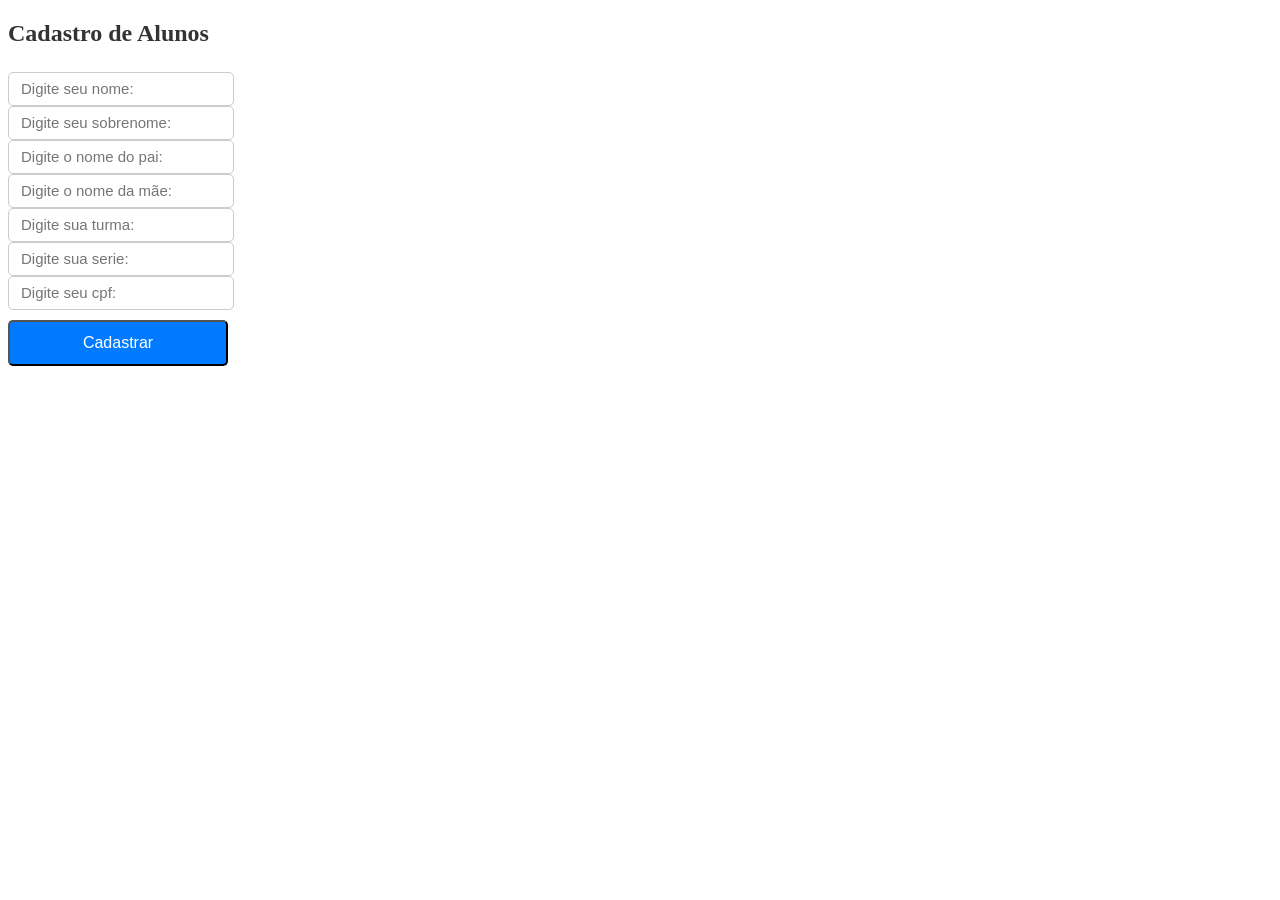
<file: Atividade/index.html>
<!DOCTYPE html>
<html lang="en">
<head>
    <meta charset="UTF-8">
    <meta name="viewport" content="width=device-width, initial-scale=1.0">
    <title>Document</title>
    <link rel="stylesheet" href="estilo.css">
</head>
<body>
    <div class="container"></div>

        <h2 class="h2">Cadastro de Alunos</h2>
    
        <form action="conectar.php" method="POST">

            <input  class="input" type="text" placeholder="Digite seu nome: " id="nome">
            <br>
            <input class="input" type="text" placeholder="Digite seu sobrenome: " id="sobrenome">
            <br>
            <input class="input" type="text" placeholder="Digite o nome do pai: " id="nome do pai">
            <br>
            <input class="input" type="text" placeholder="Digite o nome da mãe: " id="nome da mãe">
            <br>
            <input class="input" type="text" placeholder="Digite sua turma: " id="turma">
            <br>
            <input class="input" type="text" placeholder="Digite sua serie: " id="serie">
            <br>
            <input class="input" type="text" placeholder="Digite seu cpf: " id="cpf">
            <br>
            <button type="submit">Cadastrar</button>
    
        </form>
    </div>
</body>
</html>
</file>
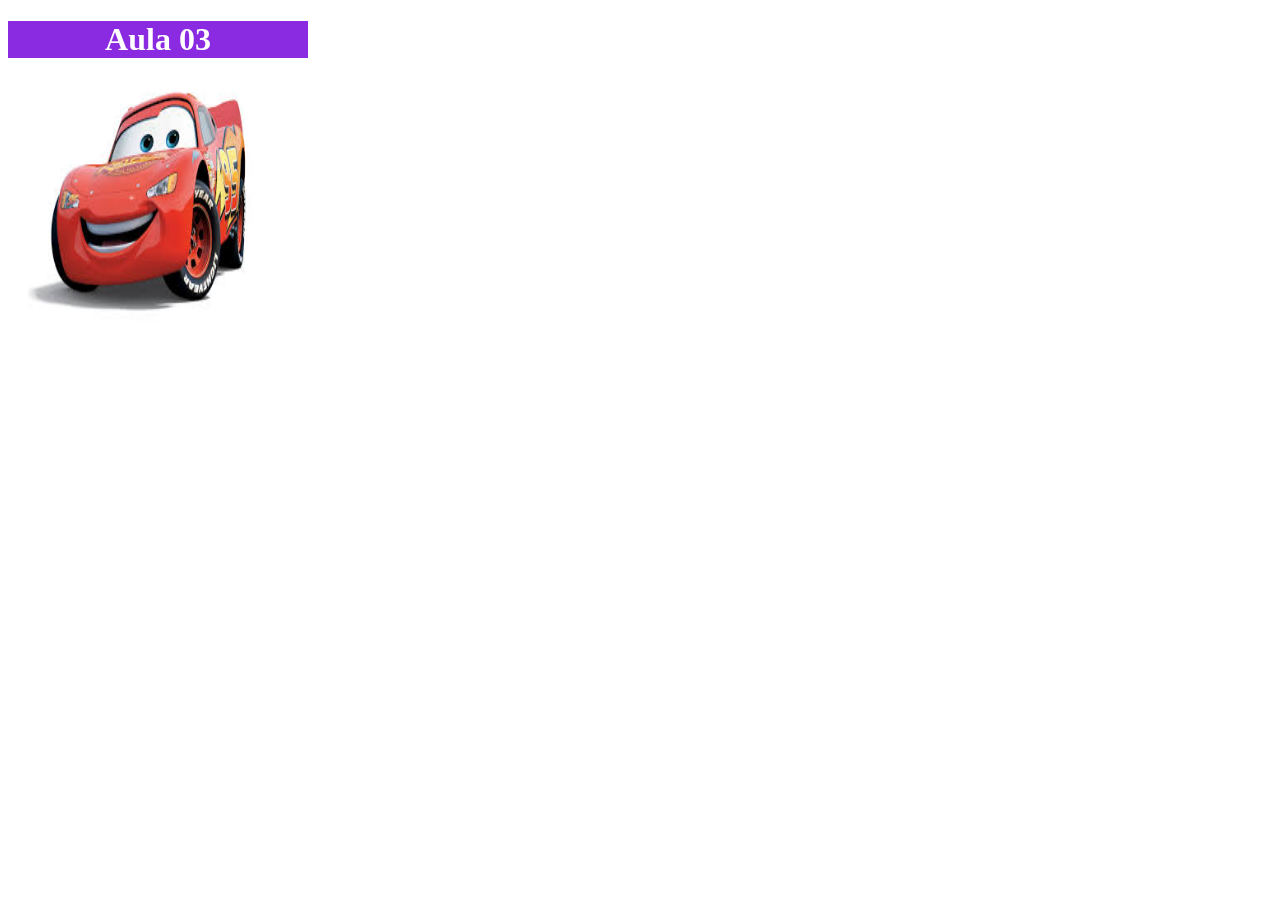
<file: Aula 3/index.html>
<!DOCTYPE html> <!--Diz para o navegdor a atual versão do html para configuracão do site-->
<html lang="pt-br"> <!-- É o documento todo, desde as configurações até a exibição-->
<head>
    <meta charset="UTF-8">
    <meta name="viewport" content="width=device-width, initial-scale=1.0">
    <title>Aula 03</title>
</head>
<body>
    <style>
        .mcqueen{
            width: 250px;
            height: 250px;
        }

        .mcqueen:hover{
            transform: scale(0.8);
            transition: 1.5s;
            rotate: calc();
        }
    </style>
    <h1 style="background-color:blueviolet; color:white; width: 300px; text-align:center">Aula 03</h1>   
    <img class="mcqueen" src="[data-uri]" alt=""> 
</body>
</html>
</file>
<file: Atividade/estilo.css>
.container{
    height: 100%;
    width: 100px;
}

h2{
    margin-bottom:25px;
    color:#333;
}

.input{
    justify-content: center;
    height: 8px;
    width:200px;
    padding:12px;
    border:1px solid #ccc;
    border-radius:5px;
    font-size:15px;
}

button{
    width:220px;
    padding:12px;
    background:#007bff;
    color:#fff;
    border-radius:5px;
    font-size:16px;
    margin-top:10px;
}
</file>
